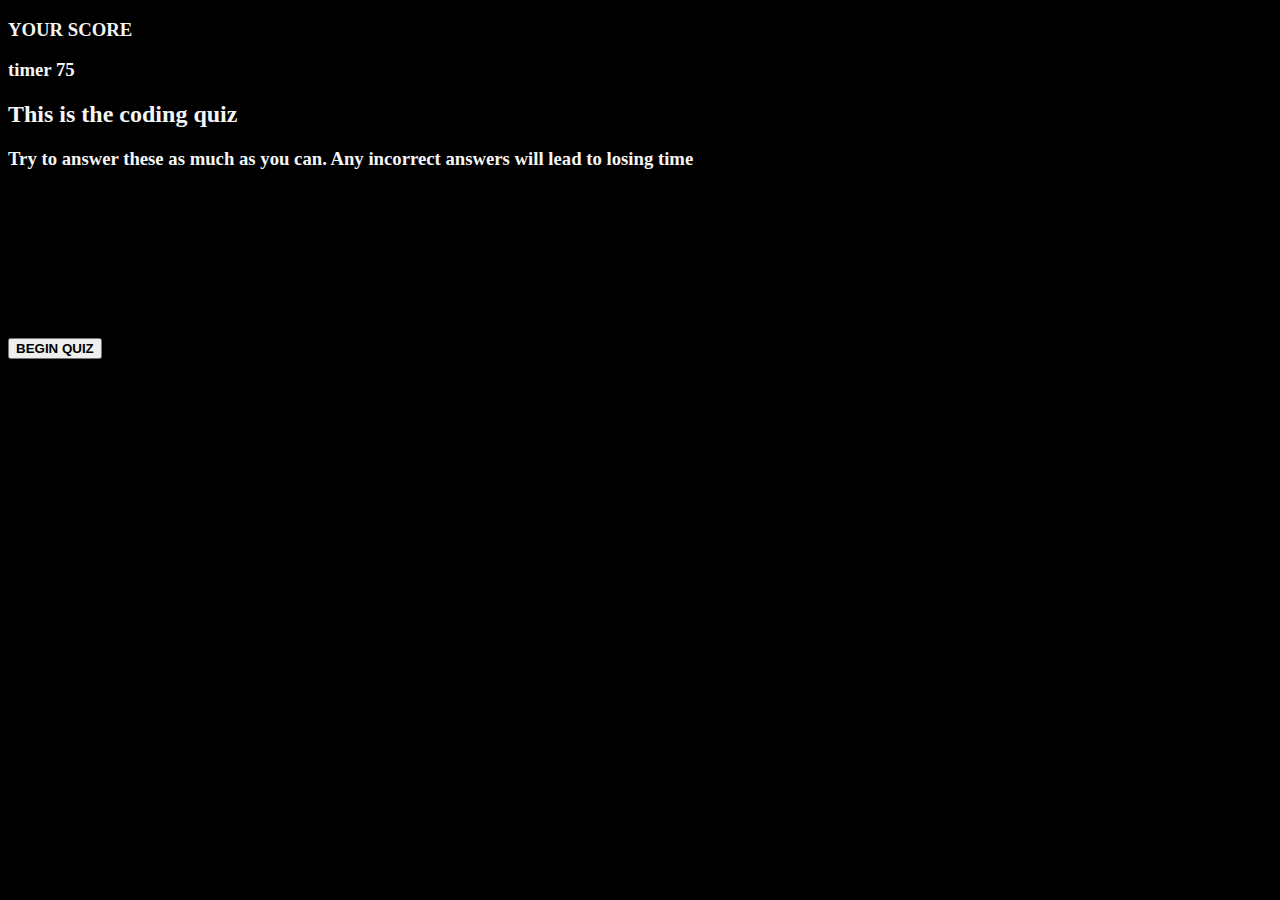
<file: index.html>
<!DOCTYPE html>
<!--[if lt IE 7]>      <html class="no-js lt-ie9 lt-ie8 lt-ie7"> <![endif]-->
<!--[if IE 7]>         <html class="no-js lt-ie9 lt-ie8"> <![endif]-->
<!--[if IE 8]>         <html class="no-js lt-ie9"> <![endif]-->
<!--[if gt IE 8]><!--> <html class="no-js"> <!--<![endif]-->
    <head>
        <meta charset="utf-8">
        <meta http-equiv="X-UA-Compatible" content="IE=edge">
        <title>Javascript Quiz Built with Javascript</title>
        <meta name="description" content="">
        <meta name="viewport" content="width=device-width, initial-scale=1">
        <link rel="stylesheet" href="https://stackpath.bootstrapcdn.com/bootstrap/4.1.3/css/bootstrap.min.css" integrity="sha384-MCw98/SFnGE8fJT3GXwEOngsV7Zt27NXFoaoApmYm81iuXoPkFOJwJ8ERdknLPMO" crossorigin="anonymous">
        <script src="https://code.jquery.com/jquery-3.3.1.slim.min.js" integrity="sha384-q8i/X+965DzO0rT7abK41JStQIAqVgRVzpbzo5smXKp4YfRvH+8abtTE1Pi6jizo" crossorigin="anonymous"></script>
        <script src="https://cdnjs.cloudflare.com/ajax/libs/popper.js/1.14.3/umd/popper.min.js" integrity="sha384-ZMP7rVo3mIykV+2+9J3UJ46jBk0WLaUAdn689aCwoqbBJiSnjAK/l8WvCWPIPm49" crossorigin="anonymous"></script>
        <script src="https://stackpath.bootstrapcdn.com/bootstrap/4.1.3/js/bootstrap.min.js" integrity="sha384-ChfqqxuZUCnJSK3+MXmPNIyE6ZbWh2IMqE241rYiqJxyMiZ6OW/JmZQ5stwEULTy" crossorigin="anonymous"></script>

        <link rel="stylesheet" href="assets/quiz.css">
    </head>
    <body class="darkMode" >
        <nav>
        <div class="row darkMode mt-4">
            <div class="col-3-sm mr-3 ml-3 pl-4">
                 <h3 id="scoreTracker">YOUR SCORE</h3>
            </div>
            <div class="col-3-sm ml-auto mr-4">
                <h3>timer <span id="timer">75</span></h3>
            </div>
        </div>
        </nav>

        <main class= "darkMode">
        <div class="container darkMode w-100 pt-3">
            <div class="container m-auto">
            <h2 id="headingMain" class="text-center font-weight-bold">This is the coding quiz</h2>
            <h3 id= "subHeadingMain" class="text-center" > Try to answer these as much as you can. Any incorrect answers will lead to losing time
                </h3>
            <div>
                    <form class="form-group text-center hideMe" id="formz" action="#">
                    <h4 class= float-left>Leave Your Mark</h4>
                    <input type="text" id="initialText" label="initials">
                    <input id="subButty" type="submit" class="btn btn-warning">
                    </form>
            </div>
            <div>
                <!-- targeted by scoreForm -->
                <div class="hideMe" id="scoreForm" method="#">

                                                          
                    <!--targeted by scoreCountSpan-->
                    <p>Score Counts <span id="scoreSpan">0</span></p>
                    
                    <!-- targeted by scoreText -->
                        <ul id=scoreList>
                         
                        </ul>
                    <div id=clearScoreButton action="#" class="btn btn-warning"><b>CLEAR SCORES</b></div>
                   <a href="index.html"> <div id=playAgain action="#" class="btn btn-warning"><b>QUIZ AGAIN</b></div> </a>
                    </div>
            </div>

            <div id="disappearDiv">
                        <div class= "row py-1 d-flex justify-content-center">
                <button type="button" class="btn btn-warning" id="timerStart"><b>BEGIN QUIZ</b</button>
            </div>
            <div class= "row py-1">
                <button type="button" class="btn btn-warning hideMe potentialAnswer" id="answer1">I am a button</button>
            </div>
            <div class= "row py-1">
                <button type="button" class="btn btn-warning hideMe potentialAnswer" id="answer2">I am a button</button>
            </div>
            <div class= "row py-1">
                <button type="button" class="btn btn-warning hideMe potentialAnswer" id="answer3">I am a button</button>
            </div>
            <div class= "row py-1">
                <button type="button" class="btn btn-warning hideMe potentialAnswer" id="answer4">I am a button</button>
            </div>
            </div>
        <div class="hideMe line mt-3" id="lineId"> </div>
        <h3 class="hideMe text-center" id="answerDisplay">GOOD CODER or BAD CODER?</h3>
        </div>
        </div>
                
        </main>
        <script src="assets/quizScript.js" async defer></script>
    </body>
</html>
</file>
<file: assets/quiz.css>
.hideMe {
    visibility: hidden;
}

.unhideMe{
    visibility: visible;
}

.line {
    height: 2px;
    background: yellow;

}

.top {
    height: 100px;
}

.darkMode {
    background: black;
    color: whitesmoke;    
}

.coolScores {
    background: yellow;
    color: black;
    border-color: white;
    border: 2px;
    width: auto;
    height: 30px;
    margin-top: 10px;
}

.styleButton {
    background: orchid !important;
    color: black !important;
    border-color: white !important;
    border: 2px !important;
    width: fit-content !important;
    height: 30px !important;
    margin-top: 10px !important;

}
</file>
